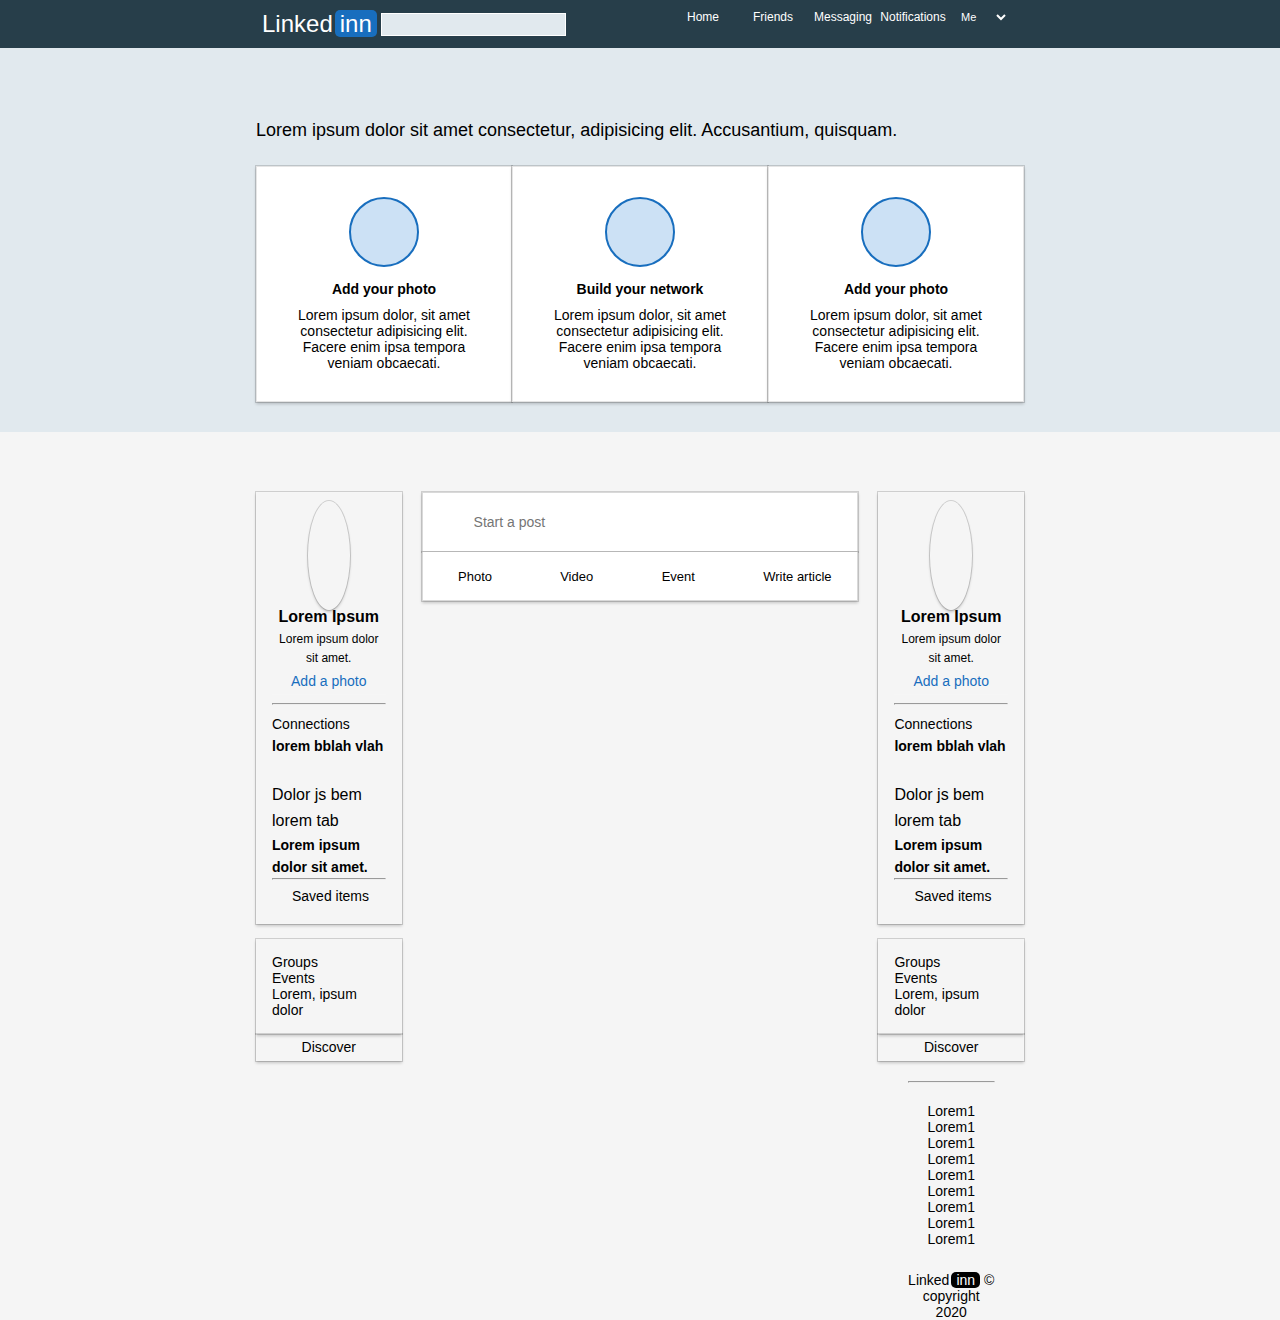
<file: home.html>
<!DOCTYPE html>
<html lang="en">
  <head>
    <meta charset="UTF-8" />
    <meta name="viewport" content="width=device-width, initial-scale=1.0" />
    <title>LinkedInn</title>
    <link rel="stylesheet" href="css/dashboard.css" />
    <link
      rel="stylesheet"
      href="https://cdnjs.cloudflare.com/ajax/libs/font-awesome/5.15.1/css/all.min.css"
      integrity="sha512-+4zCK9k+qNFUR5X+cKL9EIR+ZOhtIloNl9GIKS57V1MyNsYpYcUrUeQc9vNfzsWfV28IaLL3i96P9sdNyeRssA=="
      crossorigin="anonymous"
    />
  </head>
  <body>
    <header class="header">
      <div class="content head_content">
        <div class="header_content">
          <h3 class="logo">Linked<span class="logo_design">inn</span></h3>
          <form action="" class="logo-search">
            <input type="search" />
          </form>
        </div>
        <nav class="navigations">
          <ul class="nav__list primary__nav">
            <li class="nav__items">
              <a href="home.html" class="nav__link"
                ><i class="fas fa-home"></i>
                <p>Home</p>
              </a>
            </li>
            <li class="nav__items">
              <a href="" class="nav__link"
                ><i class="fas fa-user-friends"></i>
                <p>Friends</p>
              </a>
            </li>
            <li class="nav__items">
              <a href="" class="nav__link"
                ><i class="fas fa-envelope icon--left"></i>
                <p>Messaging</p>
              </a>
            </li>
            <li class="nav__items">
              <a href="" class="nav__link"
                ><i class="fas fa-bell icon--left"></i>
                <p>Notifications</p>
              </a>
            </li>
            <li class="nav__items">
              <a href="" class="nav__link"
                ><i class="fas fa-user"></i>
                <p>
                  <select name="" id="">
                    <option value="me">Me</option>
                    <option value="profile"><a href="profile.html">Profile</a></option>
                  </select>
                </p>
              </a>
            </li>
          </ul>
        </nav>
      </div>
    </header>
    <main class="main">
      <section class="card-section">
        <!--card section-->
        <div class="container">
          <p class="intro-text-">
            Lorem ipsum dolor sit amet consectetur, adipisicing elit.
            Accusantium, quisquam.
          </p>
          <div class="card">
            <!--Top card-->
            <div class="block card-1">
              <div class="enlarge">
                <div class="card__title">
                  <i class="far fa-user icon__card"></i>
                </div>
                <p class="bold--title">Add your photo</p>
                <div class="card__subtitle_1">
                  <p class="card__info">
                    Lorem ipsum dolor, sit amet consectetur adipisicing elit.
                    Facere enim ipsa tempora veniam obcaecati.
                  </p>

                  <a href="" class="btn">Add photo</a>
                </div>
              </div>
            </div>
            <div class="block card-2">
              <div class="enlarge">
                <div class="card__title">
                  <i class="fas fa-user-friends icon__card"></i>
                </div>
                <p class="bold--title">Build your network</p>
                <div class="card__subtitle_2">
                  <p class="card__info">
                    Lorem ipsum dolor, sit amet consectetur adipisicing elit.
                    Facere enim ipsa tempora veniam obcaecati.
                  </p>
                  <a href="" class="btn">Add photo</a>
                </div>
              </div>
            </div>
            <div class="block card-3">
              <div class="hidden-details">
                <div class="card__title">
                  <i class="far fa-clock icon__card"></i>
                </div>
                <p class="bold--title">Add your photo</p>
                <div class="card__subtitle_3">
                  <p>
                    Lorem ipsum dolor, sit amet consectetur adipisicing elit.
                    Facere enim ipsa tempora veniam obcaecati.
                  </p>
                </div>
              </div>
              <div class="hidden--form">
                <p class="bold--text">Lorem ipsum dolor sit amet.</p>
                <form action="">
                  <input type="text" placeholder="lorem blah" />
                  <input type="text" placeholder="location" />
                </form>
                <a href="" class="button">Lorem Ipsuml</a>
              </div>
            </div>
          </div>
          <!--card ends here-->
        </div>
        <!--container ends here-->
      </section>
      <!--card section ends here-->
      <section class="posts">
        <!--Posts-->
        <div class="container">
          <div class="posts__contents">
            <aside class="aside-1">
              <div class="top--card">
                <div class="aside-1-card-1">
                  <div class="camera"><i class="fas fa-camera"></i></div>
                  <h3 class="name">Lorem Ipsum</h3>
                  <p>Lorem ipsum dolor sit amet.</p>
                  <a href="">Add a photo</a>
                </div>
                <hr />
                <div class="aside-1-card-2">
                  <div class="connections flex">
                    <p>Connections</p>
                    <p><i class="fas fa-user-plus"></i></p>
                  </div>
                  <p class="content-bold end-text">lorem bblah vlah</p>
                  <p class="content-light">Dolor js bem lorem tab</p>
                  <p class="content-bold premium-icon">
                    Lorem ipsum dolor sit amet.
                  </p>
                </div>
                <hr />
                <div class="aside-1-card bookmark">
                  <p>
                    <span><i class="far fa-bookmark"></i></span>Saved items
                    <!--pseudo bookmark-->
                  </p>
                </div>
              </div>

              <div class="aside-1-card-separate-2 aside-1-card-separate">
                <p>Groups</p>
                <p class="add-icon">Events</p>
                <p>Lorem, ipsum dolor</p>
              </div>
              <div class="separate aside-1-card-separate-2">
                <p>Discover</p>
              </div>
            </aside>
            <article class="article">
              <div class="head--top">
                <i class="far fa-edit"></i
                ><input type="text" placeholder="Start a post" />
              </div>
              <nav class="post-type">
                <ul class="row">
                  <li class="post__lists">
                    <a href="" class="post__links"
                      ><i class="fas fa-camera"></i
                      ><span class="post__lists-type">Photo</span></a
                    >
                  </li>
                  <li class="post__lists">
                    <a href="" class="post__links"
                      ><i class="fas fa-video"></i
                      ><span class="post__lists-type">Video</span></a
                    >
                  </li>
                  <li class="post__lists events">
                    <a href="" class="post__links"
                      ><i class="far fa-calendar-times"></i
                      ><span class="post__lists-type">Event</span></a
                    >
                  </li>
                  <li class="post__lists-big">
                    <a href="" class="post__links"
                      ><i class="fas fa-newspaper"></i
                      ><span class="post__lists-type">Write article</span></a
                    >
                  </li>
                </ul>
              </nav>
            </article>
            <aside class="aside-1">
              <div class="top--card">
                <div class="aside-1-card-1">
                  <div class="camera"><i class="fas fa-camera"></i></div>
                  <h3 class="name">Lorem Ipsum</h3>
                  <p>Lorem ipsum dolor sit amet.</p>
                  <a href="">Add a photo</a>
                </div>
                <hr />
                <div class="aside-1-card-2">
                  <div class="connections flex">
                    <p>Connections</p>
                    <p><i class="fas fa-user-plus"></i></p>
                  </div>
                  <p class="content-bold end-text">lorem bblah vlah</p>
                  <p class="content-light">Dolor js bem lorem tab</p>
                  <p class="content-bold premium-icon">
                    Lorem ipsum dolor sit amet.
                  </p>
                </div>
                <hr />
                <div class="aside-1-card bookmark">
                  <p>
                    <span><i class="far fa-bookmark"></i></span>Saved items
                    <!--pseudo bookmark-->
                  </p>
                </div>
              </div>

              <div class="aside-1-card-separate-2 aside-1-card-separate">
                <p>Groups</p>
                <p class="add-icon">Events</p>
                <p>Lorem, ipsum dolor</p>
              </div>
              <div class="separate aside-1-card-separate-2">
                <p>Discover</p>
              </div>
              <footer class="footer">
                <div class="container">
                  <hr />
                  <section class="footer-navigations">
                    <ul class="">
                      <li class="footer_nav">Lorem1</li>
                      <li class="footer_nav">Lorem1</li>
                      <li class="footer_nav">Lorem1</li>
                      <li class="footer_nav">Lorem1</li>
                      <li class="footer_nav">Lorem1</li>
                      <li class="footer_nav">Lorem1</li>
                      <li class="footer_nav">Lorem1</li>
                      <li class="footer_nav">Lorem1</li>
                      <li class="footer_nav">Lorem1</li>
                    </ul>
                  </section>
                  <section class="copyright">
                    <p class="">Linked<span>inn</span> &copy; copyright 2020</p>
                  </section>
                </div>
              </footer>
            </aside>
          </div>
        </div>
      </section>
    </main>
    <footer class="small-footer">
      <div class="container">
        <hr />
        <section class="footer-navigations">
          <ul class="">
            <li class="footer_nav">Lorem1</li>
            <li class="footer_nav">Lorem1</li>
            <li class="footer_nav">Lorem1</li>
            <li class="footer_nav">Lorem1</li>
            <li class="footer_nav">Lorem1</li>
            <li class="footer_nav">Lorem1</li>
            <li class="footer_nav">Lorem1</li>
            <li class="footer_nav">Lorem1</li>
            <li class="footer_nav">Lorem1</li>
          </ul>
        </section>
        <section class="copyright">
          <p class="">Linked<span>inn</span> &copy; copyright 2020</p>
        </section>
      </div>
    </footer>
  </body>
</html>
</file>
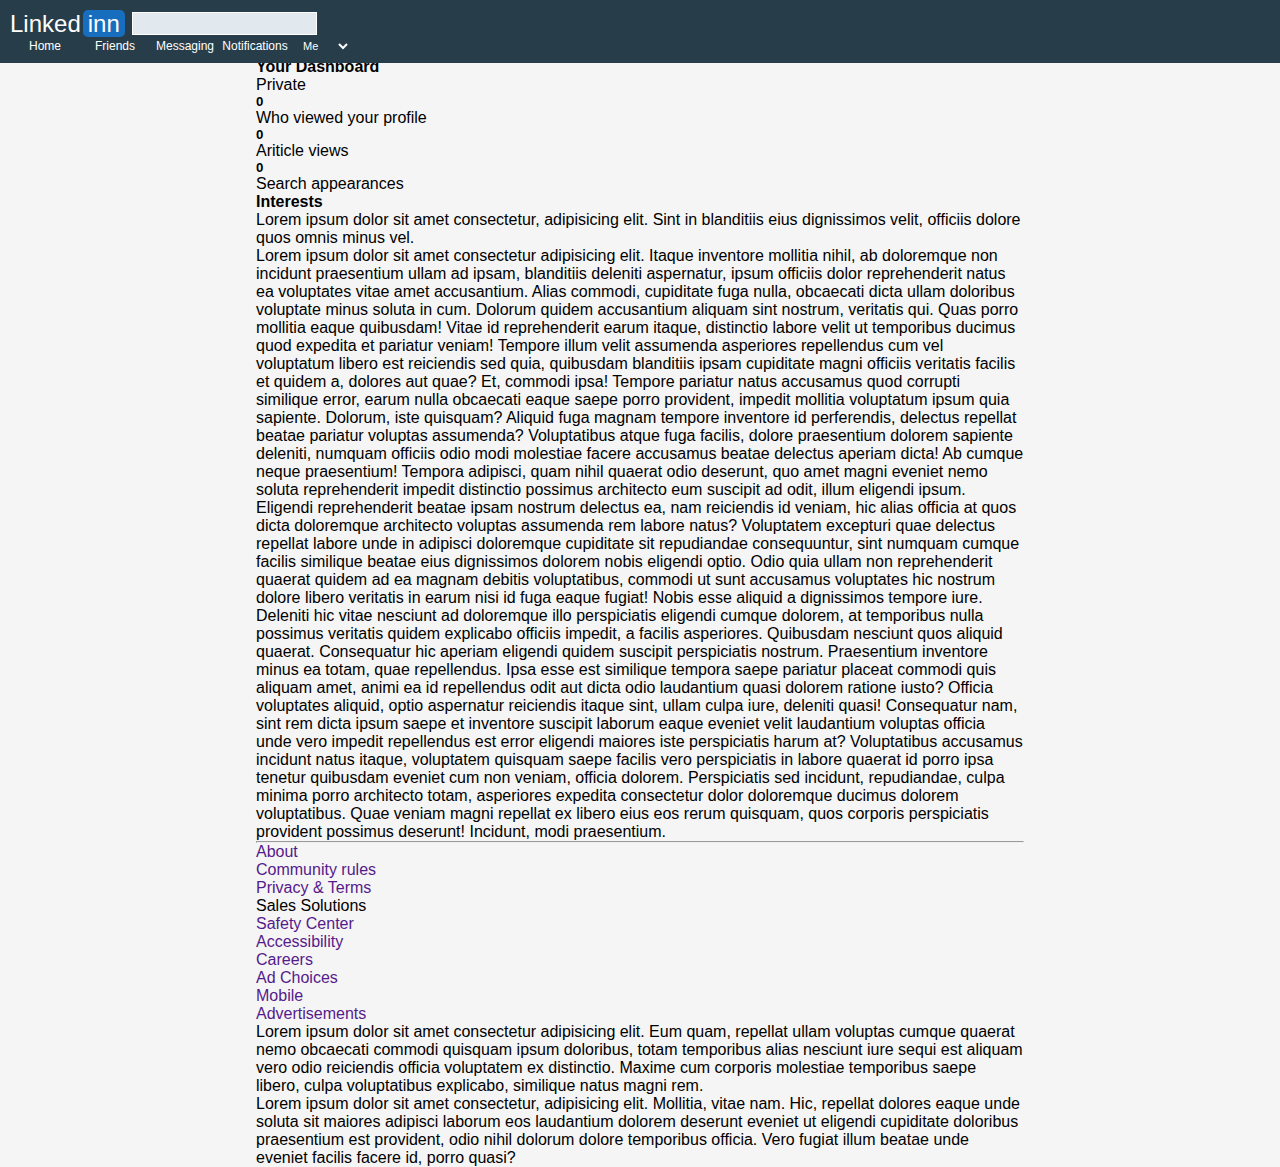
<file: profile.html>
<!DOCTYPE html>
<html lang="en">
  <head>
    <meta charset="UTF-8" />
    <meta name="viewport" content="width=device-width, initial-scale=1.0" />
    <title>Name | LinkedInn</title>
    <link rel="stylesheet" href="css/profile.css" />
    <link
      rel="stylesheet"
      href="https://cdnjs.cloudflare.com/ajax/libs/font-awesome/5.15.1/css/all.min.css"
      integrity="sha512-+4zCK9k+qNFUR5X+cKL9EIR+ZOhtIloNl9GIKS57V1MyNsYpYcUrUeQc9vNfzsWfV28IaLL3i96P9sdNyeRssA=="
      crossorigin="anonymous"
    />
  </head>
  <body>
    <header class="header">
      <div class="content flex">
        <div class="header_content">
          <h3 class="logo">Linked<span class="logo_design">inn</span></h3>
          <form action="" class="logo-search">
            <input type="search" />
          </form>
        </div>
        <nav class="navigations">
          <ul class="nav__list primary__nav">
            <li class="nav__items">
              <a href="home.html" class="nav__link"
                ><i class="fas fa-home"></i>
                <p>Home</p>
              </a>
            </li>
            <li class="nav__items">
              <a href="" class="nav__link"
                ><i class="fas fa-user-friends"></i>
                <p>Friends</p>
              </a>
            </li>
            <li class="nav__items">
              <a href="" class="nav__link"
                ><i class="fas fa-envelope icon--left"></i>
                <p>Messaging</p>
              </a>
            </li>
            <li class="nav__items">
              <a href="" class="nav__link"
                ><i class="fas fa-bell icon--left"></i>
                <p>Notifications</p>
              </a>
            </li>
            <li class="nav__items">
              <a href="" class="nav__link"
                ><i class="fas fa-user"></i>
                <p>
                  <select name="" id="">
                    <option value="">Me</option>
                    <option value=""><a href="profile.html">Profile</a></option>
                  </select>
                </p>
              </a>
            </li>
          </ul>
        </nav>
      </div>
    </header>
    <main class="main">
      <div class="container">
        <div class="main__items grid">
          <div class="grid-large">
            <div class="back_image"></div>
            <section class="personal__content">
              <div class="top__icon"><i class="fas fa-camera"></i></div>
              <h3 class="name_bold">Lorem Ipsum</h3>
              <p>Background</p>
              <p>Location</p>
            </section>
            <section class="views">
              <h4>Your Dashboard</h4>
              <p>Private</p>
              <div class="views__card">
                <h5>0</h5>
                <p>Who viewed your profile</p>
              </div>
              <div class="views__card">
                <h5>0</h5>
                <p>Ariticle views</p>
              </div>
              <div class="views__card">
                <h5>0</h5>
                <p>Search appearances</p>
              </div>
            </section>
            <section class="interest">
              <h4>Interests</h4>
              <p>
                Lorem ipsum dolor sit amet consectetur, adipisicing elit. Sint
                in blanditiis eius dignissimos velit, officiis dolore quos omnis
                minus vel.
              </p>
            </section>
          </div>
          <aside class="aside-content">
            <section class="lorem">
              Lorem ipsum dolor sit amet consectetur adipisicing elit. Itaque
              inventore mollitia nihil, ab doloremque non incidunt praesentium
              ullam ad ipsam, blanditiis deleniti aspernatur, ipsum officiis
              dolor reprehenderit natus ea voluptates vitae amet accusantium.
              Alias commodi, cupiditate fuga nulla, obcaecati dicta ullam
              doloribus voluptate minus soluta in cum. Dolorum quidem
              accusantium aliquam sint nostrum, veritatis qui. Quas porro
              mollitia eaque quibusdam! Vitae id reprehenderit earum itaque,
              distinctio labore velit ut temporibus ducimus quod expedita et
              pariatur veniam! Tempore illum velit assumenda asperiores
              repellendus cum vel voluptatum libero est reiciendis sed quia,
              quibusdam blanditiis ipsam cupiditate magni officiis veritatis
              facilis et quidem a, dolores aut quae? Et, commodi ipsa! Tempore
              pariatur natus accusamus quod corrupti similique error, earum
              nulla obcaecati eaque saepe porro provident, impedit mollitia
              voluptatum ipsum quia sapiente. Dolorum, iste quisquam? Aliquid
              fuga magnam tempore inventore id perferendis, delectus repellat
              beatae pariatur voluptas assumenda? Voluptatibus atque fuga
              facilis, dolore praesentium dolorem sapiente deleniti, numquam
              officiis odio modi molestiae facere accusamus beatae delectus
              aperiam dicta! Ab cumque neque praesentium! Tempora adipisci, quam
              nihil quaerat odio deserunt, quo amet magni eveniet nemo soluta
              reprehenderit impedit distinctio possimus architecto eum suscipit
              ad odit, illum eligendi ipsum. Eligendi reprehenderit beatae ipsam
              nostrum delectus ea, nam reiciendis id veniam, hic alias officia
              at quos dicta doloremque architecto voluptas assumenda rem labore
              natus? Voluptatem excepturi quae delectus repellat labore unde in
              adipisci doloremque cupiditate sit repudiandae consequuntur, sint
              numquam cumque facilis similique beatae eius dignissimos dolorem
              nobis eligendi optio. Odio quia ullam non reprehenderit quaerat
              quidem ad ea magnam debitis voluptatibus, commodi ut sunt
              accusamus voluptates hic nostrum dolore libero veritatis in earum
              nisi id fuga eaque fugiat! Nobis esse aliquid a dignissimos
              tempore iure. Deleniti hic vitae nesciunt ad doloremque illo
              perspiciatis eligendi cumque dolorem, at temporibus nulla possimus
              veritatis quidem explicabo officiis impedit, a facilis asperiores.
              Quibusdam nesciunt quos aliquid quaerat. Consequatur hic aperiam
              eligendi quidem suscipit perspiciatis nostrum. Praesentium
              inventore minus ea totam, quae repellendus. Ipsa esse est
              similique tempora saepe pariatur placeat commodi quis aliquam
              amet, animi ea id repellendus odit aut dicta odio laudantium quasi
              dolorem ratione iusto? Officia voluptates aliquid, optio
              aspernatur reiciendis itaque sint, ullam culpa iure, deleniti
              quasi! Consequatur nam, sint rem dicta ipsum saepe et inventore
              suscipit laborum eaque eveniet velit laudantium voluptas officia
              unde vero impedit repellendus est error eligendi maiores iste
              perspiciatis harum at? Voluptatibus accusamus incidunt natus
              itaque, voluptatem quisquam saepe facilis vero perspiciatis in
              labore quaerat id porro ipsa tenetur quibusdam eveniet cum non
              veniam, officia dolorem. Perspiciatis sed incidunt, repudiandae,
              culpa minima porro architecto totam, asperiores expedita
              consectetur dolor doloremque ducimus dolorem voluptatibus. Quae
              veniam magni repellat ex libero eius eos rerum quisquam, quos
              corporis perspiciatis provident possimus deserunt! Incidunt, modi
              praesentium.
            </section>
          </aside>
        </div>
      </div>
    </main>
    <footer class="footer">
      <div class="container footer__navigations">
        <hr />
        <div class="flex">
          <section class="footer_items">
            <nav class="footer_navs">
              <ul footer_navs-items>
                <li class="footer_navs-list"><a href="">About</a></li>
                <li class="footer_navs-list"><a href="">Community rules</a></li>
                <li class="footer_navs-list"><a href="">Privacy & Terms</a></li>
                <li class="footer_navs-list">Sales Solutions</li>
                <li class="footer_navs-list"><a href="">Safety Center</a></li>
              </ul>
            </nav>
          </section>
          <section class="footer_items">
            <nav class="footer_func">
              <ul class="footer_navs_items">
                <li class="footer_navs-list"><a href="">Accessibility</a></li>
                <li class="footer_navs-list"><a href="">Careers</a></li>
                <li class="footer_navs-list"><a href="">Ad Choices</a></li>
                <li class="footer_navs-list"><a href="">Mobile</a></li>
              </ul>
            </nav>
          </section>
          <section class="footer_items">
            <nav class="footer_solutions">
              <ul class="footer_navs_items">
                <li class="footer_navs-list">
                  <a href="">Advertisements</a>
                </li>
              </ul>
            </nav>
          </section>
          <section class="footer_items">
            <p class="col">
              Lorem ipsum dolor sit amet consectetur adipisicing elit. Eum quam,
              repellat ullam voluptas cumque quaerat nemo obcaecati commodi
              quisquam ipsum doloribus, totam temporibus alias nesciunt iure
              sequi est aliquam vero odio reiciendis officia voluptatem ex
              distinctio. Maxime cum corporis molestiae temporibus saepe libero,
              culpa voluptatibus explicabo, similique natus magni rem.
            </p>
          </section>
          <section class="footer_items">
            <p class="col">
              Lorem ipsum dolor sit amet consectetur, adipisicing elit.
              Mollitia, vitae nam. Hic, repellat dolores eaque unde soluta sit
              maiores adipisci laborum eos laudantium dolorem deserunt eveniet
              ut eligendi cupiditate doloribus praesentium est provident, odio
              nihil dolorum dolore temporibus officia. Vero fugiat illum beatae
              unde eveniet facilis facere id, porro quasi?
            </p>
          </section>
        </div>
      </div>
    </footer>
  </body>
</html>
</file>
<file: css/dashboard.css>
*,
*::before,
*::after {
  margin: 0;
  padding: 0;
  box-sizing: border-box;
}

.row {
  display: flex;
  justify-content: space-between;
}

html {
  height: 100%;
}

/* begins */
body {
  font-family: -apple-system, BlinkMacSystemFont, "Segoe UI", Roboto, Oxygen,
    Ubuntu, Cantarell, "Open Sans", "Helvetica Neue", sans-serif;
  font-size: 16px;
  display: flex;
  flex-direction: column;
  min-height: 100%;
  background-color: #f5f5f5;
}

select {
  border: none;
  background: transparent;
  color: #fff;
  font-size: 11px;
  padding: 0;
  margin: 0;
}

ul {
  list-style-type: none;
}

.navigations select:focus {
  outline: none;
}

a {
  text-decoration: none;
}

.header {
  background: #273e4a;
  padding: 10px;
  left: 0;
  right: 0;
  top: 0;
  position: fixed;
  z-index: 100;
}

.logo {
  color: #fff;
  font-family: -apple-system, BlinkMacSystemFont, "Segoe UI", Roboto, Oxygen,
    Ubuntu, Cantarell, "Open Sans", "Helvetica Neue", sans-serif;
  font-weight: 400;
  font-size: 1.5rem;
  display: inline-block;
  margin-right: 6px;
}

.logo_design {
  margin-left: 2px !important;
  padding-left: 5px;
  padding-right: 5px;
  background: #186ebe;
  color: #fff;
  border-radius: 5px;
  align-self: center;
  justify-self: center;
}

.logo-search input[type="search"] {
  padding: 3px;
  background: #e1e9ee;
  border: 1px solid white;
  width: 100%;
}

.header_content {
  display: flex;
  align-items: center;
  justify-content: center;
  margin-bottom: 10px;
}

.nav__list {
  display: flex;
  align-items: center;
}

.nav__items {
  text-align: center;
  width: 70px;
}

.nav__link {
  color: #fff;
}

.navigations li i {
  font-size: 16px;
}

.navigations li p {
  font-size: 12px;
  /* border: 1px solid; */
}

@media screen and (max-width: 670px) {
  .container {
    width: 90%;
    margin: 0 auto;
  }

  .logo-search {
    width: 85%;
  }

  .navigations {
    width: 100%;
  }

  .nav__list {
    width: 100%;
    justify-content: space-between;
  }

  .main {
    margin-top: 70px;
  }

  .block {
    position: relative;
    display: block;
    width: 100% !important;
    background: #fff;
    padding: 30px;
    border: 1px solid rgba(0, 0, 0, 0.1);
    text-align: center;
    box-shadow: 0 0 0 1px rgba(0, 0, 0, 0.15), 0 2px 3px rgba(0, 0, 0, 0.2);
  }

  .aside-1 {
    display: none;
  }

  .card-section {
    background: #e1e9ee;
    padding: 30px 0;
  }

  .intro-text- {
    color: #000;
    font-size: 18px;
    margin-top: 20px;
    margin-bottom: 15px;
  }

  /* buttons */
  .btn {
    position: absolute;
    display: inline-block;
    left: 30%;
    right: 30%;
    top: 60px !important;
    opacity: 0;
    background: #186ebe;
    color: #fff;
    padding: 6px 12px !important;
    font-size: 14px;
  }

  .button {
    background: #186ebe;
    color: #fff;
    padding: 6px 12px !important;
    font-size: 16px;
  }

  /* hidden form */
  .hidden--form input {
    display: inline-block;
    padding: 5px 10px !important;
    border: 1px solid black;
    width: 100% !important;
    margin-bottom: 20px;
  }

  /* card */
  .bold--title {
    font-size: 14px;
    font-weight: bold;
  }

  .card__title {
    display: inline-block;
    border: 2px solid #186ebe;
    border-radius: 35px;
    width: 70px;
    height: 70px;
    margin-bottom: 10px;
    position: relative;
    background-color: #cce1f5;
  }

  .block + .block {
    margin-top: 20px;
  }

  /* icons */
  .icon__card {
    font-size: 40px;
    position: absolute;
    top: 20%;
    right: 0;
    left: 0;
    bottom: 20%;
    color: #186ebe;
  }

  .card__subtitle_1 {
    font-size: 14px;
    margin-top: 10px;
    position: relative !important;
  }

  .card-1:hover .btn {
    opacity: 1;
  }

  .card-1:hover .card__info {
    margin-bottom: 15px;
  }

  .card-1:hover .card__subtitle {
    margin-top: 5px;
  }

  .card-2:hover .card__info {
    font-size: 14px;
    margin-bottom: 15px;
  }

  .card__subtitle_2 {
    font-size: 14px;
    margin-top: 10px;
    position: relative !important;
  }

  .card__subtitle_3 {
    font-size: 14px;
  }

  .hidden--form {
    width: 100%;
    display: none;
  }

  .card-2:hover {
    z-index: 1;
  }

  .card-2:hover .btn {
    opacity: 1;
  }

  .card-1:hover {
    z-index: 1;
  }

  .card-3:hover .hidden-details {
    display: none;
  }

  .card-3:hover .hidden--form {
    display: block;
  }

  .card-3:hover .btn {
    opacity: 1;
  }

  .bold--text {
    font-weight: bold;
    text-align: left;
    margin-bottom: 3px;
  }

  /* posts section */
  .head--top input[type="text"] {
    width: 95%;
    padding: 5px;
    border: 1px solid transparent;
    font-size: 0.875rem;
    margin-left: 5px;
    border: 1px solid rgba(0, 0, 0, 0.15);
    align-self: center;
    justify-self: center;
  }

  .head--top input[type="text"]:focus {
    outline-style: none;
    border: 1px solid #186ebe;
  }

  .head--top {
    padding-bottom: 10px;
    border-bottom: 1px solid rgba(0, 0, 0, 0.15);
  }

  .fa-edit {
    align-self: center;
    justify-self: center;
  }

  .head--top {
    width: 100%;
    display: flex;
    margin-bottom: 15px;
  }

  .post__lists {
    font-size: 12px;
  }

  .post__lists-big {
    width: 95px;
    font-size: 12px;
    border-left: 1px solid rgba(0, 0, 0, 0.15);
    text-align: center;
  }

  .post__lists + .post__lists {
    border-left: 1px solid rgba(0, 0, 0, 0.15);
    /* border-right: 1px solid rgba(0, 0, 0, 0.5); */
    width: 65px;
    align-self: center;
    text-align: center;
  }

  .post__lists-type {
    margin-left: 5px;
  }

  .post__links {
    color: #000;
    text-align: center;
  }

  .article {
    width: 100%;
    padding: 60px 0;
  }

  .small-footer {
    display: none;
  }
}

@media screen and (min-width: 420px) {
  .btn {
    position: absolute;
    display: inline-block;
    left: 30%;
    right: 30%;
    top: 45px !important;
    opacity: 0;
    background: #186ebe;
    color: #fff;
    padding: 6px 12px !important;
    font-size: 14px;
  }
}

@media screen and (min-width: 680px) {
  .content {
    width: 95%;
    margin: 0 auto;
  }

  .container {
    width: 92%;
    margin: 0 auto;
  }

  .flex {
    display: flex;
    justify-content: space-between;
  }

  .head_content {
    display: flex;
    margin: 0;
    justify-content: space-between;
  }

  .header_content {
    margin: 0 !important;
  }

  .logo {
    margin-right: 4px !important;
  }

  .logo-search input[type="search"] {
    padding: 3px;
    background: #e1e9ee;
    border: 1px solid white;
    width: 100%;
  }

  .logo-search {
    width: 90%;
  }

  .main {
    margin-top: 40px;
  }

  section.card-section {
    /* display: block; */
    background: #e1e9ee;
    padding: 30px 0;
  }

  .card {
    display: flex;
    margin-top: 35px;
  }

  .intro-text- {
    color: #000;
    font-size: 18px;
    margin-top: 20px;
  }

  .block {
    width: 100% !important;
  }

  /* buttons */
  .btn {
    position: absolute;
    display: inline-block;
    left: 20%;
    right: 20%;
    top: 85px !important;
    opacity: 0;
    background: #186ebe;
    color: #fff;
    padding: 6px 12px !important;
    font-size: 14px;
  }

  .button {
    background: #186ebe;
    color: #fff;
    padding: 6px 12px !important;
    font-size: 16px;
  }

  /* hidden form */
  .hidden--form input {
    display: inline-block;
    padding: 5px 10px !important;
    border: 1px solid black;
    width: 100% !important;
    margin-bottom: 20px;
  }

  /* card */
  .card .block {
    background: #fff;
    padding: 30px;
    border: 1px solid rgba(0, 0, 0, 0.1);
    text-align: center;
    box-shadow: 0 0 0 1px rgba(0, 0, 0, 0.15), 0 2px 3px rgba(0, 0, 0, 0.2);
  }

  .card .block:hover {
    transform: scale(1.05);
    cursor: pointer;
  }

  .bold--title {
    font-size: 14px;
    font-weight: bold;
  }

  .card__title {
    display: inline-block;
    border: 2px solid #186ebe;
    border-radius: 35px;
    width: 70px;
    height: 70px;
    margin-bottom: 10px;
    position: relative;
    background-color: #cce1f5;
  }

  /* icons */
  .icon__card {
    font-size: 40px;
    position: absolute;
    top: 20%;
    right: 0;
    left: 0;
    bottom: 20%;
    color: #186ebe;
  }

  .card__subtitle_1 {
    font-size: 14px;
    margin-top: 10px;
    position: relative !important;
  }

  .card__subtitle_2 {
    font-size: 14px;
    margin-top: 10px;
    position: relative !important;
  }

  .card__subtitle_3 {
    font-size: 14px;
    margin-top: 10px;
    position: relative !important;
  }

  /* intro for card animation */
  .block {
    position: relative;
  }

  .card-1:hover .enlarge {
    position: absolute;
    top: 12px;
    left: 0;
    right: 0;
    text-align: center;
  }

  .card-1:hover .btn {
    opacity: 1;
  }

  /* .card-1:hover .card__info {
    font-size: 14px;
  } */

  .card-2:hover .enlarge {
    position: absolute;
    top: 12px;
    left: 0;
    right: 0;
    text-align: center;
  }

  /* .card-2:hover .card__info {
    font-size: 12px;
  } */

  .hidden--form {
    position: absolute;
    bottom: 0;
    right: 4%;
    left: 4%;
    top: 40px;
    width: 90%;
    opacity: 0;
  }

  .card-2:hover {
    z-index: 1;
  }

  .card-2:hover .btn {
    opacity: 1;
  }

  .card-1:hover {
    z-index: 1;
  }

  .card-3:hover .hidden-details {
    display: none;
  }

  .card-3:hover .hidden--form {
    opacity: 1;
  }

  .card-3:hover .btn {
    opacity: 1;
  }

  .bold--text {
    font-weight: bold;
    text-align: left;
    margin-bottom: 3px;
  }

  .posts {
    padding-top: 40px;
  }

  .head--top i {
    margin-right: 10px;
    margin-left: 15px;
    font-size: 20px;
    display: inline-block;
  }

  .head--top input[type="text"] {
    width: 95%;
    padding: 5px;
    font-size: 0.875rem;
    border-radius: 100px;
    margin-left: 5px;
    border: 1px solid rgba(0, 0, 0, 0.15);
    align-self: center;
    justify-self: center;
  }

  .head--top input[type="text"]:focus {
    outline-style: none;
    border: 1px solid #186ebe;
  }

  .head--top {
    padding-bottom: 10px;
    border-bottom: 1px solid rgba(0, 0, 0, 0.15);
  }

  .fa-edit {
    align-self: center;
    justify-self: center;
  }

  .head--top {
    width: 100%;
    display: flex;
    margin-bottom: 15px;
  }

  .post__lists {
    font-size: 12px;
    /* border: 1px solid; */
  }

  .post__lists-big {
    width: 95px;
    font-size: 12px;
    border-left: 1px solid rgba(0, 0, 0, 0.15);
    text-align: center;
  }

  .post__lists + .post__lists {
    border-left: 1px solid rgba(0, 0, 0, 0.15);
    /* border-right: 1px solid rgba(0, 0, 0, 0.5); */
    width: 65px;
    align-self: center;
    text-align: center;
  }

  .post__lists-type {
    margin-left: 5px;
  }

  .post__links {
    color: #000;
    text-align: center;
  }

  .aside-1 {
    display: none;
  }

  .small-footer {
    display: block;
    margin-top: auto;
  }

  .small-footer hr {
    width: 100%;
    margin-top: 450px;
  }

  .small-footer .footer-navigations {
    margin-top: 20px;
    font-size: 14px;
    margin-bottom: 25px;
  }

  .small-footer .footer-navigations ul {
    text-align: center;
  }

  .small-footer .footer-navigations li {
    display: inline-block;
  }

  .copyright {
    color: #000;
    font-size: 14px;
    text-align: center;
    margin-top: 25px;
  }

  .copyright span {
    margin-left: 2px !important;
    padding-left: 5px;
    padding-right: 5px;
    background: #000;
    color: #fff;
    border-radius: 5px;
  }
}

@media screen and (min-width: 800px) {
  .btn {
    position: absolute;
    display: inline-block;
    left: 20%;
    right: 20%;
    top: 70px !important;
    opacity: 0;
    background: #186ebe;
    color: #fff;
    padding: 6px 12px !important;
    font-size: 14px;
  }

  .card__subtitle_1,
  .card__subtitle_2,
  .card__subtitle_3 {
    position: relative;
  }
}

@media screen and (min-width: 900px) {
  .btn {
    top: 40px;
  }

  .card__subtitle_1,
  .card__subtitle_2,
  .card__subtitle_3 {
    position: relative;
  }
}

@media screen and (min-width: 960px) {
  .btn {
    position: absolute;
    display: inline-block;
    left: 20%;
    right: 20%;
    top: 60px !important;
    opacity: 0;
    background: #186ebe;
    color: #fff;
    padding: 6px 12px !important;
    font-size: 14px;
  }

  .card__subtitle_1,
  .card__subtitle_2,
  .card__subtitle_3 {
    position: relative;
  }
}

@media screen and (min-width: 1100px) {
  /* card section top */

  .content {
    width: 60%;
    margin: 0 auto;
  }

  .container {
    width: 60%;
    margin: 0 auto;
  }

  .head_content {
    display: flex !important;
    flex-direction: row;
  }

  .card-section {
    background: #e1e9ee;
    padding: 30px 0;
  }

  .intro-text- {
    color: #000;
    font-size: 18px;
    margin-top: 50px;
  }

  .block {
    width: 33.3%;
  }

  .card {
    display: flex;
    margin-top: 25px;
  }

  /* buttons */
  .btn {
    position: absolute;
    display: inline-block;
    left: 30%;
    right: 30%;
    top: 85px !important;
    opacity: 0;
    background: #186ebe;
    color: #fff;
    padding: 6px 12px !important;
    font-size: 13px;
  }

  .button {
    background: #186ebe;
    color: #fff;
    padding: 6px 12px !important;
    font-size: 16px;
  }

  /* hidden form */
  .hidden--form input {
    display: inline-block;
    padding: 5px 10px !important;
    border: 1px solid black;
    width: 100% !important;
    margin-bottom: 20px;
  }

  /* card */
  .card .block {
    background: #fff;
    padding: 30px;
    border: 1px solid rgba(0, 0, 0, 0.1);
    text-align: center;
    box-shadow: 0 0 0 1px rgba(0, 0, 0, 0.15), 0 2px 3px rgba(0, 0, 0, 0.2);
  }

  .card .block:hover {
    transform: scale(1.08);
    cursor: pointer;
  }

  .bold--title {
    font-size: 14px;
    font-weight: bold;
  }

  .card__title {
    display: inline-block;
    border: 2px solid #186ebe;
    border-radius: 35px;
    width: 70px;
    height: 70px;
    margin-bottom: 10px;
    position: relative;
    background-color: #cce1f5;
  }

  /* icons */
  .icon__card {
    font-size: 40px;
    position: absolute;
    top: 20%;
    right: 0;
    left: 0;
    bottom: 20%;
    color: #186ebe;
  }

  .card__subtitle {
    font-size: 14px;
    margin-top: 10px;
    position: relative;
  }
  /* intro for card animation */
  .card-1,
  .card-2,
  .card-3 {
    position: relative;
  }

  .card-1:hover .enlarge {
    position: absolute;
    top: 12px;
    left: 0;
    right: 0;
    text-align: center;
  }

  .card-1:hover .btn {
    opacity: 1;
  }

  .card-2:hover .enlarge {
    position: absolute;
    top: 12px;
    left: 0;
    right: 0;
    text-align: center;
  }

  .hidden--form {
    position: absolute;
    bottom: 0;
    right: 4%;
    left: 4%;
    top: 40px;
    width: 90%;
    opacity: 0;
  }

  .card-2:hover {
    z-index: 1;
  }

  .card-2:hover .btn {
    opacity: 1;
  }

  .card-1:hover {
    z-index: 1;
  }

  .card-3:hover .hidden-details {
    display: none;
  }

  .card-3:hover .hidden--form {
    opacity: 1;
  }

  /* .card-3:hover .btn {
    opacity: 1;
  } */

  .bold--text {
    font-weight: bold;
    text-align: left;
    margin-bottom: 4px;
  }

  /* main section */

  .posts {
    padding-top: 60px;
    background: #f5f5f5;
  }

  .top--card {
    border: 1px solid rgba(255, 255, 255, 0.15);
    box-shadow: 0 0 0 1px rgba(0, 0, 0, 0.15), 0 2px 3px rgba(0, 0, 0, 0.2);
    padding: 15px;
    text-align: center;
    line-height: 1.6;
  }

  .camera .fa-camera {
    font-size: 60px;
    border: 1px solid rgba(255, 255, 255, 0.15);
    box-shadow: 0 0 0 1px rgba(0, 0, 0, 0.15), 0 2px 3px rgba(0, 0, 0, 0.2);
    padding: 20px;
    border-radius: 50%;
    margin-bottom: 30px;
  }

  .aside-1 {
    display: block;
  }

  .aside-1-card-1 {
    border-bottom: 1px solid rgba(255, 255, 255, 0.15);
    margin-bottom: 8px;
  }

  .name {
    font-size: 16px;
  }

  .aside-1-card-1 p {
    font-size: 12px;
  }

  .aside-1-card-1 a {
    text-decoration: none;
    font-size: 14px;
    color: #186ebe;
  }

  .aside-1-card-2 {
    /* display: block; */
    text-align: left;
    margin-top: 8px;
  }

  .fa-user-plus {
    font-size: 14px;
    color: #186ebe;
    font-weight: 600;
  }

  .connections {
    font-size: 14px;
  }

  .content-bold {
    font-weight: bold;
    font-size: 14px;
  }

  .end-text {
    margin-bottom: 25px;
  }

  .bookmark {
    margin-top: 5px;
    text-align: left;
  }
  .bookmark {
    font-size: 14px;
  }

  .fa-bookmark {
    margin-right: 20px;
  }

  .aside-1-card-separate-2 {
    border-left: 1px solid rgba(255, 255, 255, 0.15);
    border-bottom: 1px solid rgba(255, 255, 255, 0.15);
    border-right: 1px solid rgba(255, 255, 255, 0.15);
    box-shadow: 0 0 0 1px rgba(0, 0, 0, 0.15), 0 2px 3px rgba(0, 0, 0, 0.2);
    text-align: center;
    font-size: 14px;
  }

  .aside-1-card-separate {
    margin-top: 15px;
    padding: 15px;
    text-align: left;
    font-size: 14px;
    border-bottom: 1px solid rgba(255, 255, 255, 0.15);
  }

  .separate {
    padding: 5px;
  }

  /* post page */
  .head {
    border: 1px solid rgba(0, 0, 0, 0.15);
    padding: 10px;
    background-color: #fff;
    box-shadow: 0 0 0 1px rgba(0, 0, 0, 0.15), 0 2px 3px rgba(0, 0, 0, 0.2);
  }

  .post-type {
    border: 1px solid rgba(0, 0, 0, 0.15);
    padding: 15px;
    border-top: none;
    background-color: #fff;
    box-shadow: 0 0 0 1px rgba(0, 0, 0, 0.15), 0 2px 3px rgba(0, 0, 0, 0.2);
  }

  .head i {
    margin-right: 10px;
    margin-left: 15px;
    font-size: 20px;
    display: inline-block;
  }

  .head--top {
    width: 100%;
    margin: 0 auto;
    border: 1px solid rgba(0, 0, 0, 0.15);
    padding: 10px;
    background-color: #fff;
    box-shadow: 0 0 0 1px rgba(0, 0, 0, 0.15), 0 2px 3px rgba(0, 0, 0, 0.2);
  }

  .head--top input[type="text"] {
    width: 95%;
    padding: 10px;
    border: 1px solid transparent;
    border-radius: 0;
    font-size: 0.875rem;
    display: inline-block;
  }

  .head--top input[type="text"]:focus {
    outline: none;
    border: 1px solid steelblue;
  }

  .post-type li i {
    margin-right: 5px;
  }

  .post-type a {
    color: #000;
  }

  .post__links {
    font-size: 13px;
    /* border: 1px solid; */
  }

  .post__lists {
    width: 65px;
    align-self: center;
    text-align: center;
  }

  .post__lists + .post__lists {
    border-left: none;
    /* border-right: 1px solid rgba(0, 0, 0, 0.5); */
  }

  .post__lists-big {
    width: 100px;
    font-size: 16px;
    border-left: none;
    text-align: center;
  }

  .posts__contents {
    display: grid;
    grid-template-columns: 1fr 3fr 1fr;
    grid-gap: 20px;
  }
  /* footer */

  /* .footer {
  margin-top: 20px;
  background: #f5f5f5;
  
}

.footer_nav + .footer_nav {
  margin-left: 15px;
}

.footer-navigations {
  margin-left: auto;
} */

  /* .footer-navigations ul {
  display: flex;
  align-items: center;
  justify-content: center;
} */
  .footer {
    margin-top: 20px;
  }

  .footer hr {
    width: 100%;
  }

  .footer-navigations {
    margin-top: 20px;
    font-size: 14px;
    margin-bottom: 25px;
  }

  .footer-navigations ul {
    text-align: center;
  }

  .footer-navigations li {
    display: inline-block;
  }

  .copyright {
    color: #000;
    font-size: 14px;
    text-align: center;
    margin-top: 25px;
  }

  .copyright span {
    margin-left: 2px !important;
    padding-left: 5px;
    padding-right: 5px;
    background: #000;
    color: #fff;
    border-radius: 5px;
  }

  .small-footer {
    display: none;
  }
}

@media screen and (min-width: 1200px) {
  .btn {
    position: absolute;
    display: inline-block;
    left: 25%;
    right: 25%;
    top: 70px !important;
    opacity: 0;
    background: #186ebe;
    color: #fff;
    padding: 6px 12px !important;
    font-size: 14px;
  }
}

@media screen and (min-width: 1500px) {
  .btn {
    position: absolute;
    display: inline-block;
    left: 30% !important;
    right: 30% !important;
    top: 55px !important;
    opacity: 0;
    background: #186ebe;
    color: #fff;
    padding: 6px 12px !important;
    font-size: 14px;
  }
}

@media screen and (min-width: 2000px) {
  .btn {
    position: absolute;
    display: inline-block;
    left: 20%;
    right: 20%;
    top: 45px !important;
    opacity: 0;
    background: #186ebe;
    color: #fff;
    padding: 6px 12px !important;
    font-size: 14px;
  }
}
</file>
<file: css/profile.css>
*,
*::before,
*::after {
  margin: 0;
  padding: 0;
  box-sizing: border-box;
}

html {
  height: 100%;
}

body {
  font-family: -apple-system, BlinkMacSystemFont, "Segoe UI", Roboto, Oxygen,
    Ubuntu, Cantarell, "Open Sans", "Helvetica Neue", sans-serif;
  background-color: #f5f5f5;
  display: flex;
  flex-direction: column;
  min-height: 100%;
}

select {
  border: none;
  background: transparent;
  color: #fff;
  font-size: 11px;
  padding: none;
}

ul {
  list-style-type: none;
}

a {
  text-decoration: none;
}

.container {
  width: 60%;
  margin: 0 auto;
}

/* .flex {
  display: flex;
  justify-content: space-between;
}

.grid {
  display: grid;
  grid-template-columns: 2fr 1fr;
  grid-gap: 20px;
} */

/* header section */
.header {
  background: #273e4a;
  padding: 10px;
  left: 0;
  right: 0;
  top: 0;
  position: fixed;
  z-index: 100;
}

.logo {
  color: #fff;
  font-family: -apple-system, BlinkMacSystemFont, "Segoe UI", Roboto, Oxygen,
  Ubuntu, Cantarell, "Open Sans", "Helvetica Neue", sans-serif;
  font-weight: 400;
  font-size: 1.5rem;
  display: inline-block;
  margin-right: 3px;
}

.logo_design {
  margin-left: 2px !important;
  padding-left: 5px;
  padding-right: 5px;
  background: #186ebe;
  color: #fff;
  border-radius: 5px;
}

.logo-search {
  display: inline-block;
}

.logo-search input[type="search"] {
  padding: 3px;
  position: relative;
  top: -4px;
  background: #e1e9ee;
  border: 1px solid white;
}
.nav__list {
  display: flex;
  align-items: center;
}

.nav__items {
  text-align: center;
  width: 70px;
}

.nav__link {
  color: #fff;
}

.navigations li i {
  font-size: 16px;
}

.navigations li p {
  font-size: 12px;
  /* border: 1px solid; */
}

@media screen and (max-width: 650px) {
  .container {
    width: 90%;
    margin: 0 auto;
  }

  .header_content,
  .navigations {
    width: 100%;
  }

  .main {
    margin-top: 230px; 
  }




  /* for medium to large screen sizes */
/* .personal__content {
  border: 1px solid rgba(0, 0, 0, 0.15);
  padding: 25px;
  line-height: 1.6;
  position: relative;
}

.top__icon .fa-camera {
  font-size: 60px;
  border: 4px solid rgb(255, 255, 255);
  box-shadow: inset 0 0 0 1px rgba(0, 0, 0, 0.15), 0 2px 3px rgba(0, 0, 0, 0.2);
  padding: 40px;
  border-radius: 50%;
  position: absolute;
  top: -95px;
  z-index: 50;
  background: rgba(255, 255, 255, 0.15);
}

.name_bold {
  font-size: 24px;
  font-weight: 400;
  margin-top: 30px;
}

.footer {
  margin-top: auto;
  margin-bottom: 40px;
}

.col {
  width: 100%;
}

.footer_items {
  align-items: center;
  justify-content: center;
}

.footer_items + .footer_items {
  margin-left: 40px;
} */
</file>
